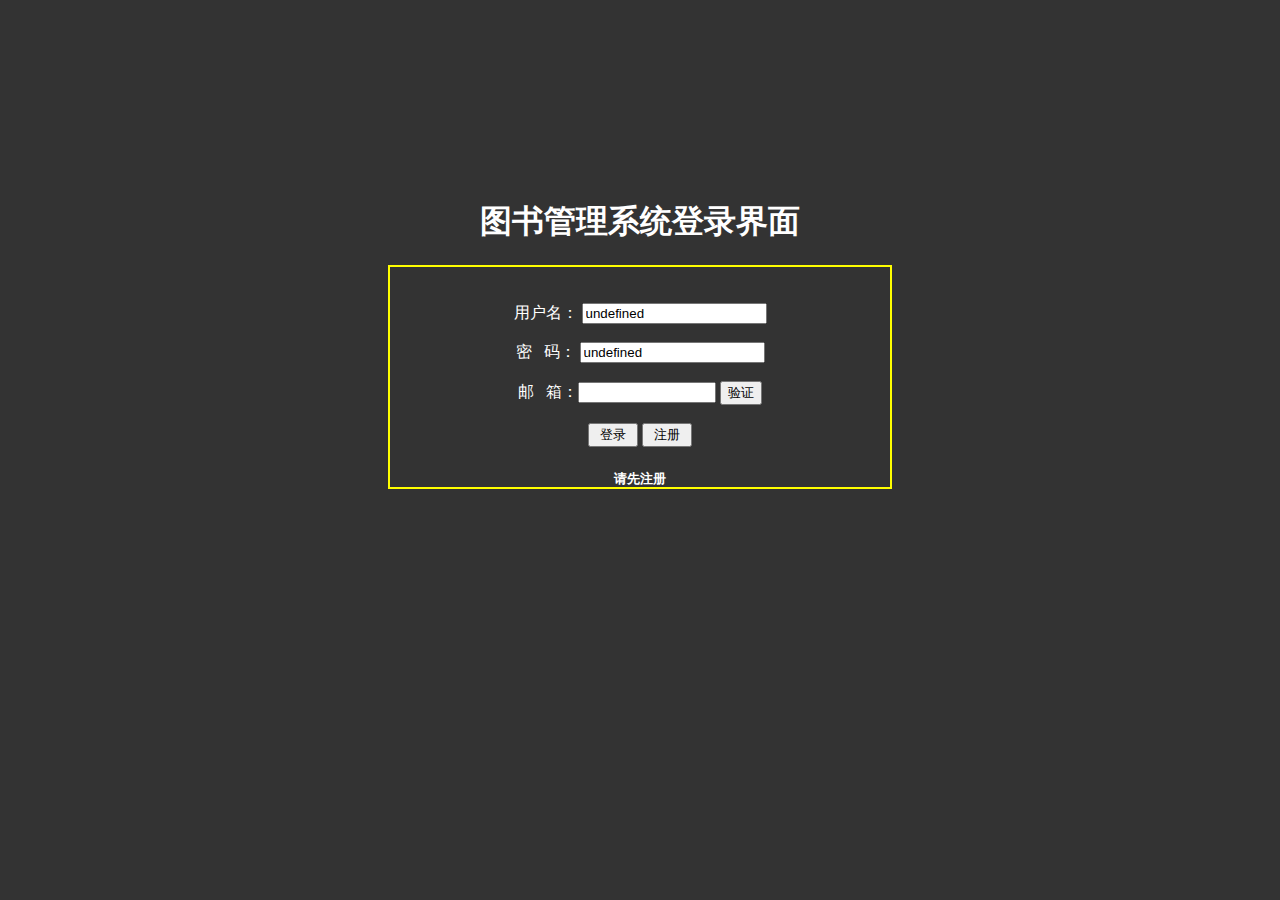
<file: index.html>
<!DOCTYPE html>
<html>
<head>
    <meta charset="utf-8">
    <meta name="viewport" content="width=device-width, initial-scale=1.0, maximum-scale=1.0, user-scalable=0">
    <meta name="apple-mobile-web-app-capable" content="yes">
    <meta name="apple-mobile-web-app-status-bar-style" content="black">
    <title>图书管理系统--请登录</title>
    <script type="text/javascript" src="email.js"></script>
    <style>
        
        body{
            background-color: #333333;
             margin-top: 200px;
            color: white;
             text-align: center;
        }
        #div1{
          border: 2px solid yellow;
          width:500px;
            height: 220px;
           margin: 0 auto;
            text-align: center;
        }
    </style>
</head>

<body>
  <h1>图书管理系统登录界面</h1>
   <div id="div1">
    <br><br> 用户名：
    <input type="text" id="name">
    <br><br> 密&nbsp;&nbsp;&nbsp;码： <input type="text" id="pass">
    <br><br>邮&nbsp;&nbsp;&nbsp;箱：<input id="email_address" type="text" style="width: 130px;" /> <input type="button" value="验证" onclick="return check(document.getElementById('email_address').value);" />
    <br><br>
    <input style="width: 50px;" type="button" value="登录" id="log">

    <input style="width: 50px;" type="button" value="注册" id="add">
<h5>请先注册</h5>
    </div>
</body>
<script>
 


    var oLog = document.getElementById('log');
    var oAdd = document.getElementById('add');
    var oName = document.getElementById('name');
    var oPass = document.getElementById('pass');
   
    oName.value = localStorage.userName;
    oPass.value = localStorage.passWord;
   

    oAdd.onclick = function() {
        var userName = oName.value;
        var passWord = oPass.value;
        var arr = [];

        function findArr() {
            for (var userName in localStorage) {
                arr.push(localStorage[userName]);
            }
            return arr;
        }
        var d = findArr();
        if (userName == d[1]) {
            alert('账户已注册');
            return false;
        } else {
            localStorage.userName = userName;
            localStorage.passWord = passWord;
            alert('注册成功，请登录');
        }
    };
    oLog.onclick = function() {
        var userName = oName.value;
        var passWord = oPass.value;
        var arr = [];

        function findArr() {
            for (var userName in localStorage) {
                arr.push(localStorage[userName]);
            }
            return arr;
        }
        var d = findArr();
        if (userName == d[1] && passWord == d[0]) {
            alert('登录成功');
            window.location.href='manage.html' 
            //fn&&fn();    
        } else if (userName == d[1] && passWord != d[0]) {
            alert('密码错误');
        } else if (userName != d[1]) {
            alert('用户不存在');
        }
    };
    
</script>
</html>
</file>
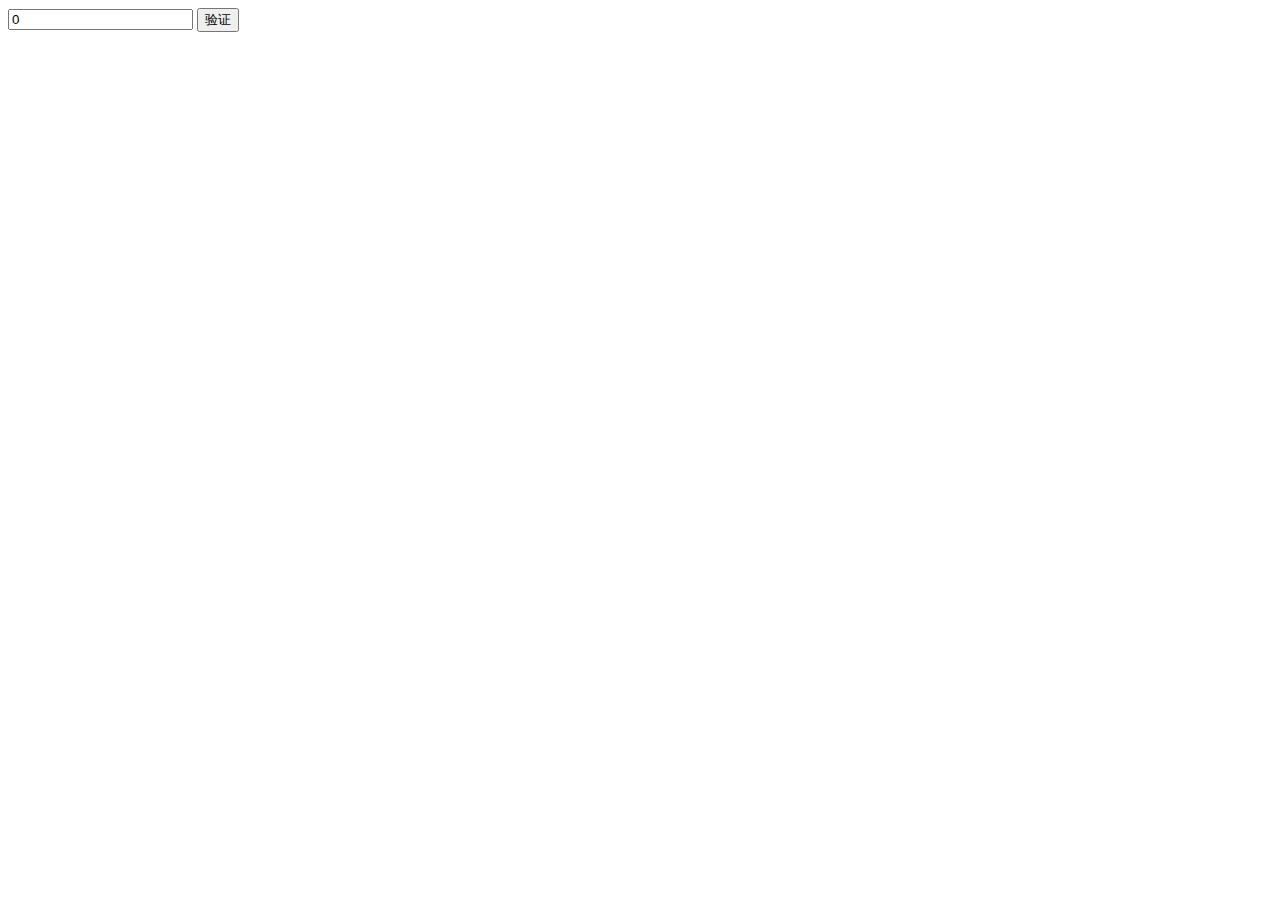
<file: email.html>
<!DOCTYPE html>
<html lang="en">
<head>
    <meta charset="UTF-8">
    <title>Document</title>
</head>
<body>
   
   
   
   
   <input type="text"id="text1" value="0">
   <button onclick="as()">验证</button>
    <script>
      function test()
      {
              var temp = document.getElementById("text1");
            //对电子邮件的验证
              var myreg = /^([a-zA-Z0-9]+[_|\_|\.]?)*[a-zA-Z0-9]+@([a-zA-Z0-9]+[_|\_|\.]?)*[a-zA-Z0-9]+\.[a-zA-Z]{2,3}$/;
          
              if(temp!==myreg)
              {
                   alert('提示\n\n请输入有效的E_mail！');
                   myreg.focus();
                  return false;
             }else{
                 
                 alert("ok");
             }
          }
        function as(){
            alert("aa");
        }
    
    </script>
</body>
</html>
</file>
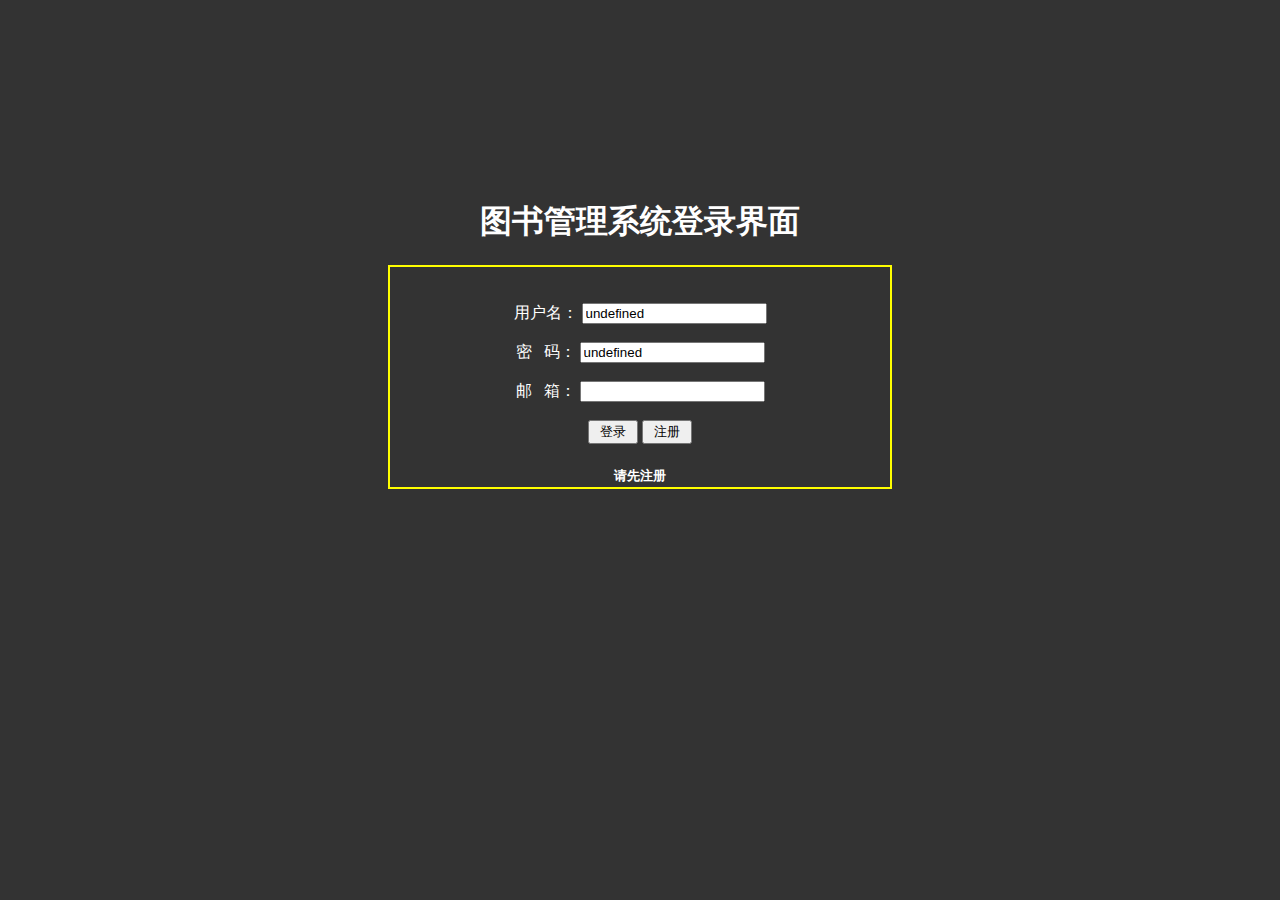
<file: login.html>
<!DOCTYPE html>
<html>
<head>
    <meta charset="utf-8">
    <meta name="viewport" content="width=device-width, initial-scale=1.0, maximum-scale=1.0, user-scalable=0">
    <meta name="apple-mobile-web-app-capable" content="yes">
    <meta name="apple-mobile-web-app-status-bar-style" content="black">
    <title>document</title>
    <style>
        
        body{
            background-color: #333333;
             margin-top: 200px;
            color: white;
             text-align: center;
        }
        #div1{
          border: 2px solid yellow;
          width:500px;
            height: 220px;
           margin: 0 auto;
            text-align: center;
        }
    </style>
</head>

<body>
  <h1>图书管理系统登录界面</h1>
   <div id="div1">
    <br><br> 用户名：
    <input type="text" id="name">
    <br><br> 密&nbsp;&nbsp;&nbsp;码： <input type="text" id="pass">
    <br><br>邮&nbsp;&nbsp;&nbsp;箱： <input type="text" id="email">
    <br><br>
    <input style="width: 50px;" type="button" value="登录" id="log">

    <input style="width: 50px;" type="button" value="注册" id="add">
<h5>请先注册</h5>
    </div>
</body>
<script>
 


    var oLog = document.getElementById('log');
    var oAdd = document.getElementById('add');
    var oName = document.getElementById('name');
    var oPass = document.getElementById('pass');
   
    oName.value = localStorage.userName;
    oPass.value = localStorage.passWord;
   

    oAdd.onclick = function() {
        var userName = oName.value;
        var passWord = oPass.value;
        var arr = [];

        function findArr() {
            for (var userName in localStorage) {
                arr.push(localStorage[userName]);
            }
            return arr;
        }
        var d = findArr();
        if (userName == d[1]) {
            alert('账户已注册');
            return false;
        } else {
            localStorage.userName = userName;
            localStorage.passWord = passWord;
            alert('注册成功，请登录');
        }
    };
    oLog.onclick = function() {
        var userName = oName.value;
        var passWord = oPass.value;
        var arr = [];

        function findArr() {
            for (var userName in localStorage) {
                arr.push(localStorage[userName]);
            }
            return arr;
        }
        var d = findArr();
        if (userName == d[1] && passWord == d[1]) {
            alert('登录成功');
            window.location.href='manage.html' 
            //fn&&fn();    
        } else if (userName == d[1] && passWord != d[0]) {
            alert('密码错误');
        } else if (userName != d[1]) {
            alert('用户不存在');
        }
    };
    
</script>
</html>
</file>
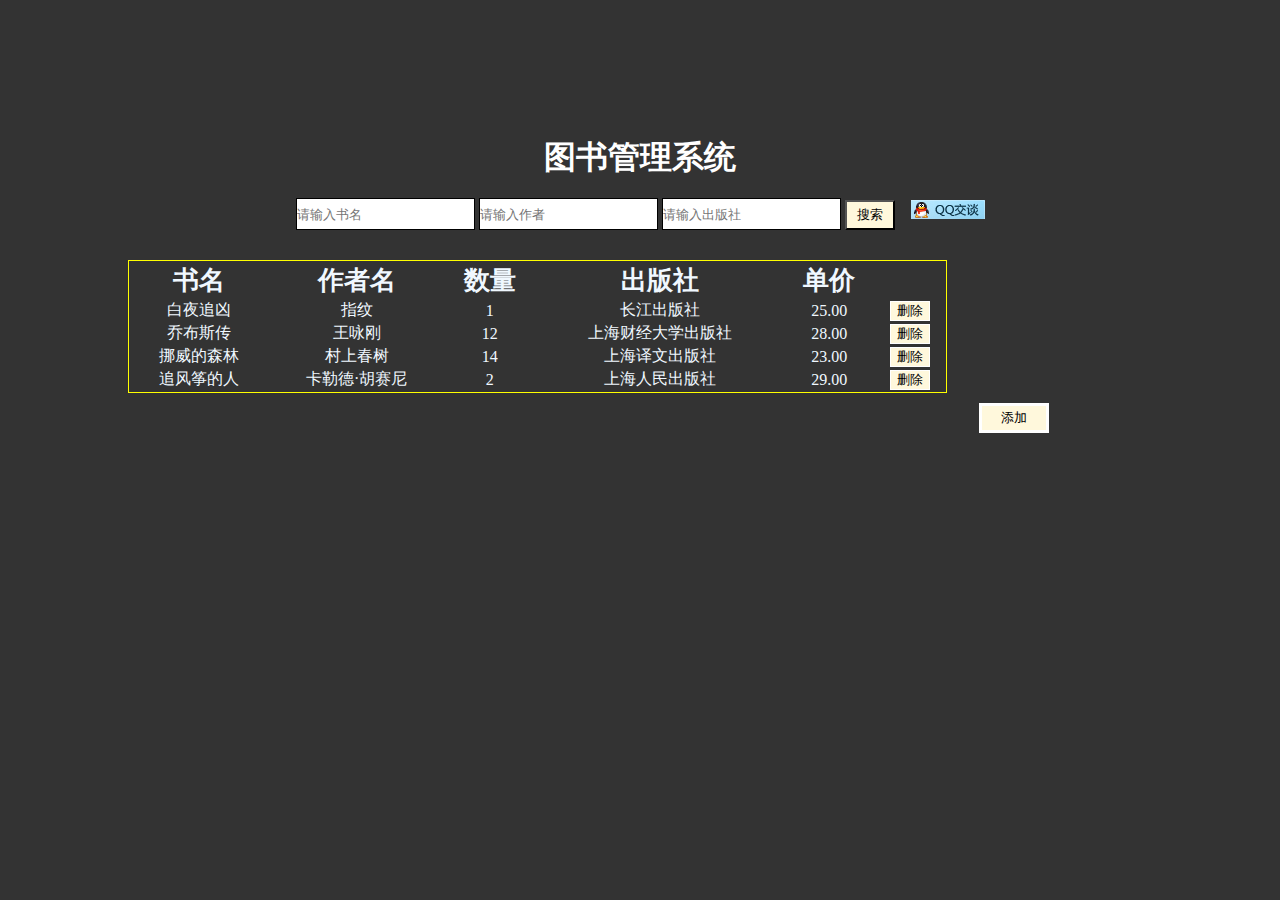
<file: manage.html>
<!DOCTYPE html>
<html lang="en">

<head>
    <meta charset="UTF-8">
    <title>图书管理系统</title>
    <link rel="stylesheet" href="Mycss.css">
</head>

<body>

    <br>
    <br>
    <br>
    <br>
    <br>
    <br>
    <br>
    <div style="text-align: center;margin:0 auto;">
        <!--   搜索栏-->
        <div class="header">
            <h1> 图书管理系统</h1>
            <br>
            <input id="value1" type="text" placeholder="请输入书名">
            <input id="value2" type="text" placeholder="请输入作者">
            <input id="value3" type="text" placeholder="请输入出版社">
            <button id="find" onclick="search()">搜索</button> &nbsp;&nbsp; 
            <a target="_blank" href="http://wpa.qq.com/msgrd?v=3&uin=&site=qq&menu=yes">
            <img style="position: relative;right: 0px;"  border="0" src="QQicon.png" alt="点击这里联系作者" title="点击这里联系作者"/></a>
        </div>
        <!--   搜索栏-->
        <div class="context">
            <!--       书库列表-->
            <table id="table1">
                <tr>
                    <th>书名</th>
                    <th>作者名</th>
                    <th>数量</th>
                    <th>出版社</th>
                    <th>单价</th>
                </tr>

                <tr>
                    <td>
                        <p class="book">白夜追凶</p>
                    </td>
                    <td>
                        <p class="author">指纹</p>
                    </td>
                    <td>
                        <p class="Onumber">1</p>
                    </td>
                    <td>
                        <p class="press">长江出版社</p>
                    </td>
                    <td>
                        <p class="price">25.00</p>
                    </td>
                    <td><button class="Odelete" onclick="Oremove()">删除</button></td>
                </tr>
                <tr>
                    <td>
                        <p class="book">乔布斯传</p>
                    </td>
                    <td>
                        <p class="author">王咏刚</p>
                    </td>
                    <td>
                        <p class="Onumber">12</p>
                    </td>
                    <td>
                        <p class="press">上海财经大学出版社</p>
                    </td>
                    <td>
                        <p class="price">28.00</p>
                    </td>
                    <td><button class="Odelete" onclick="Oremove()">删除</button></td>
                </tr>
                <tr>
                    <td>
                        <p class="book">挪威的森林</p>
                    </td>
                    <td>
                        <p class="author">村上春树</p>
                    </td>
                    <td>
                        <p class="Onumber">14</p>
                    </td>
                    <td>
                        <p class="press">上海译文出版社</p>
                    </td>
                    <td>
                        <p class="price">23.00</p>
                    </td>
                    <td><button class="Odelete" onclick="Oremove()">删除</button></td>
                </tr>
                <tr>
                    <td>
                        <p class="book">追风筝的人</p>
                    </td>
                    <td>
                        <p class="author">卡勒德·胡赛尼</p>
                    </td>
                    <td>
                        <p class="Onumber">2</p>
                    </td>
                    <td>
                        <p class="press">上海人民出版社</p>
                    </td>
                    <td>
                        <p class="price">29.00</p>
                    </td>
                    <td><button class="Odelete" onclick="Oremove()">删除</button></td>
                </tr>
            </table>
            <!--       书库列表-->
            <button id="add">添加</button>
        </div>


    </div>
    <div class="footer">
        <div class="text1">
            书名：
            <input id="value4" class="Oinpt" type="text" placeholder="请输入书名"> 作者：
            <input id="value5" class="Oinpt" type="text" placeholder="请输入作者">
            <br> 数量：
            <input id="value7" class="Oinpt" type="text" placeholder="请输入数量">
            <br> 价格：
            <input id="value8" class="Oinpt" type="text" placeholder="请输入价格"> 出版社：
            <input id="value6" class="Oinpt" type="text" placeholder="请输入出版社">
            <button id="build" onclick="build1()">添加</button>
        </div>

    </div>

    <script type="application/javascript" src="Myjs.js">


    </script>
</body>

</html>
</file>
<file: Mycss.css>
* {
            padding: 0;
            margin: 0;
        }

        body {
            background-size: cover;
            background-color: #333333;
        }

        h1 {
            color: white;
            border-color:yellow;
        }

        .header {
            margin: 10px auto;
            /*            height: 100px;*/
            width: 80%;
            margin-bottom: 30px;


        }

        #find {
            width: 50px;
            height: 30px;
            background-color: cornsilk;

        }

        .header input {

            border: 1px solid black;
            height: 30px;

        }

        buttton {
            border: 3px solid #ccc;
            height: 30px;
            width: 30px;

        }

        .context {
            margin: 10px auto;
            border-right-color: cornsilk;
            /*            height: 500px;*/
            width: 80%;
            color: aliceblue;
        }

        .footer {
            position: absolute;
            top: 0px;
            left: 0px;
            background-color: rgba(100, 100, 100, 0.7);
            display: none;
            height: 100%;
            width: 100%;
        }

        .text1 {
            position: fixed;
            top: 0px;
            left: 0px;
            right: 0px;
            bottom: 0px;
            margin: auto;
            height: 220px;
            width: 600px;
            background-color: lightgoldenrodyellow;

            padding: 20px;
        }

        #build {
            position: absolute;
            right: 40px;
            bottom: 40px;
            height: 30px;
            width: 40px;
            border: 1px solid black;
            background-color: cornsilk;

        }

        .Oinpt {

            border: 1px solid #cfcfff;
            height: 30px;
            margin: 20px;
        }

        #table1 {
            border: 1px solid #ff0;
            width: 80%;
            text-align: center;
        }

        #table1 th {
            font-size: 2vw;
            font-weight: bold;
        }

        #table1 tr td button {

            height: 20px;
            width: 40px;
            border: 1px solid #fff;
            background-color: cornsilk;

        }

        #add {

            height: 30px;
            width: 70px;
            border: 3px solid white;
            background-color: cornsilk;
            margin-left: 73%;
            margin-top: 10px;
        }

        .findout {
            color: red;
            background-color: #fff;
        }
</file>
